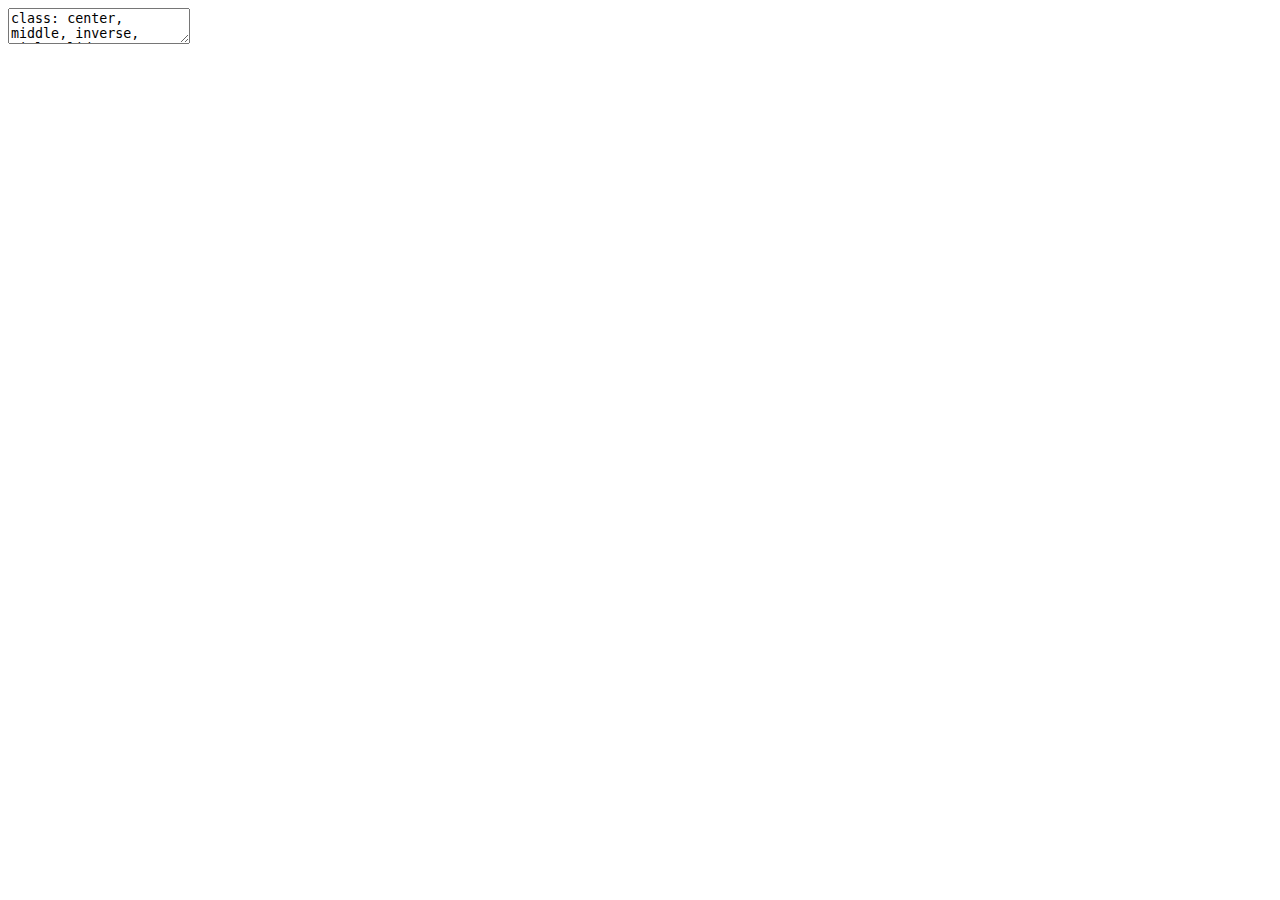
<file: index.html>
<!DOCTYPE html>
<html lang="" xml:lang="">
  <head>
    <title>SIEP - UNICEF</title>
    <meta charset="utf-8" />
    <meta name="date" content="2022-06-23" />
    <script src="index_files/header-attrs-2.14/header-attrs.js"></script>
    <link rel="stylesheet" href="xaringan-themer.css" type="text/css" />
  </head>
  <body>
    <textarea id="source">
class: center, middle, inverse, title-slide

.title[
# SIEP - UNICEF
]
.date[
### 2022-06-23
]

---




# Sinergias entre UNICEF y SIEP

- SIEP tiene como objetivo el fomento de la investigación rigurosa de cara a contribuir en las políticas públicas del país, tanto en términos de aprendizajes como en las condiciones necesarias para que todos accedan a una educación de calidad.

- No solo miramos la escuela, sino también los contextos, factores, políticas que hacen parte del entramado social (políticas sociales, protección social, infancia, etc.)

--

- SIEP reúne a investigadores de las instituciones más importantes del país

- Desde allí se puede influir positivamente en la política pública 

--

- Ambas instituciones empezando su ciclo de prioridades y acciones permite mirar en el mediano plazo


---
# Seminario

**Posibilidades**

- Seminario SIEP es un espacio consolidado de intercambio de ideas, análisis y discusión sobre políticas públicas en base a la evidencia

- Alcance regional y nacional (itinerancia en la organización)

- Asistencia nutrida formada por distintos actores: Ministerio de Educación, DRE-UGEL, docentes, estudiantes, investigadores

- Espacio para mostrar avances y hallazgos de lo que se viene haciendo y estudiando en el país

---
# Seminario

**Ruta** 

- En el marco del VIII Seminario de la SIEP (mayo 2023)

  - Concurso de tesis de Licenciatura y Maestría
  
  - Concurso de ensayos
  
- Temas:

  - Acceso, retención e integración de NNA indígenas, migrantes, con discapacidad al sistema educativo
  
  - Educación sexual integral en la secundaria
  
  - Participación y convivencia escolar

---
# Seminario

**Actividades y Recursos**

- Establecer aliados estratégicos: MINEDU, INEI, BCP, etc.
  
  - Organización
  
  - Difusión
  

---
# Producción de conocimiento en áreas relevantes para la política educativa

**Problema**

- Política educativa distante de la evidencia y del conocimiento
  
- Asuntos críticos no vienen siendo abordados con base a evidencias:
  
  - abandono escolar, migración, violencia, ESI, reforma de educación superior, educación y trabajo
  
---
# Producción de conocimiento en áreas relevantes para la política educativa

**Ruta**

- Números temáticos en Revista de la SIEP

  - Diciembre 2022: educación rural
  
  - Julio 2023: estudiantes en riesgo

  - Diciembre 2023: migración

  - Julio 2024: educación y protección social

  - Diciembre 2024: educación superior

---
# Producción de conocimiento en áreas relevantes para la política educativa

**Actividades y Recursos**

- Gestión editorial de la Revista

- Presentación de números temáticos con participación de MINEDU y otras actores

---
# Fortalecimiento de la investigación entorno a poblaciones vulnerables

**Problema**

- No existe una *cultura* en la investigación de atención a aspectos éticos, especialmente en relación a poblaciones vulnerables
  
- Problemas éticos en la práctica investigativa (plagio)
  
- Hoy en día, hay un claro movimiento hacia la necesidad de establecer protocolos claros de investigación por parte de instituciones, agencias, fondos de cooperación, etc.
  
- Al lidiar con poblaciones vulnerables, el investigador se enfrenta a casos que han de recibir atención (violencia familiar, bulying, discriminación, acoso, etc.)

---
# Fortalecimiento de la investigación entorno a poblaciones vulnerables 

**Ruta**

- Creación de un ***comité interinstitucional de ética en la investigación***
  
  - Ser el referente para el país en materia de códigos de ética en investigación
      
  - Ofrecer servicios (pagados) para investigadores y universidades (lógica de sostenibilidad en el mediano plazo)
      
  - Puerta de entrada para fomento y formación de la investigación en el mundo universitario
 
---
# Fortalecimiento de la investigación entorno a poblaciones vulnerables 
     
**Actividades y Recursos**

- Secretaría técnica

  - Desarrollo de protocolos de investigación

  - Desarrollo de procedimientos del comité
  
  - Formalización y certificación
  
- Constitución de equipos de revisores

- Promoción del comité en mundo universitario

***2 años desde incepción hasta consolidación***

---
# Formación de nuevos investigadores

**Problema**

- Muy baja calidad de investigaciones de pregrado y postrado en ciencias sociales y educación
  
- Productos de investigación no elaborados para su diseminación (tesis vs artículo en revista académica)
  
--

**Ruta**

- Taller de diseminación de investigaciones producidas (objetivo: transformar tesis en artículo)

  - Enlazar convocatoria a temas de interés

  - Enlazar a presentación y concurso de tesis en Seminario

---
# Formación de nuevos investigadores

**Actividades y Recursos**

- Organización de taller
  
  - Diseño metodológico
  
  - Organización e difusión
  
- Implementación virtual (para atender a diversidad del país)
  

***Dos ciclos: 2022/2023 y 2023/2024***


---
# Movilización social: ciencia ciudadana

**Posibilidad**

- Tecnología permite desarrollo de herramientas y soluciones muy creativas

- En el mundo se vienen desarrollando eventos donde equipos multidisciplinarios desarrollan soluciones a un problema

- El problema (y las soluciones) reciben visibilidad en el ámbito público y técnico

--

**Ruta**

- Lanzar la Hackathon por la educación

  - Ejemplos: [Digieduhack](https://digieduhack.com/en/),[Science education](https://puebloscience.devpost.com/),[AI for Common Good](https://www.x5gon.org/event/hackathon/)
  
  - Enlazar a temas de interés: abandono escolar, aprendizajes, migración

---
# Movilización social: ciencia ciudadana

**Actividades y Recursos**

- Establecer aliados estratégicos: MINEDU, INEI, BCP, etc.
  
  - Organización
  
  - Difusión
  
- Implementación virtual
  

***Dos ciclos: 2023 y 2024***

---

# Talleres formativos con periodistas

**Problema**

- Los medios de comunicación tienden a presentar representaciones sociales negativas de la población migrante, indígena, o con discapacidad. En algunos casos asociando la imagen de la población migrante a actividades delincuenciales o de violencia, y en el caso de los grupos indígenas y con discapacidad con un tratamiento paternalista, infantilizada o centrada en  la pena y el sufrimiento. 

- Estas representaciones inciden en los NNA con estas características, en su formación y en las relaciones sociales que establecen con otros.

---
# Talleres formativos con periodistas 

**Ruta**

- Organización de Talleres formativos con periodistas de los departamentos (Lima, Loreto, Huancavelica, Ucayali), donde trabaja Unicef para mejorar el tratamiento informativo en base al conocimiento y evidencia, tomando en cuenta criterios de género, interculturalidad y equidad-, sobre derechos de los NNA con énfasis en el derecho a la educación
de los grupos indígenas, migrantes, con discapacidad.

---
# Talleres formativos con periodistas

**Actividades y Recursos**

  - Diseño metodológico
  
  - Organización y difusión



    </textarea>
<style data-target="print-only">@media screen {.remark-slide-container{display:block;}.remark-slide-scaler{box-shadow:none;}}</style>
<script src="https://remarkjs.com/downloads/remark-latest.min.js"></script>
<script>var slideshow = remark.create();
if (window.HTMLWidgets) slideshow.on('afterShowSlide', function (slide) {
  window.dispatchEvent(new Event('resize'));
});
(function(d) {
  var s = d.createElement("style"), r = d.querySelector(".remark-slide-scaler");
  if (!r) return;
  s.type = "text/css"; s.innerHTML = "@page {size: " + r.style.width + " " + r.style.height +"; }";
  d.head.appendChild(s);
})(document);

(function(d) {
  var el = d.getElementsByClassName("remark-slides-area");
  if (!el) return;
  var slide, slides = slideshow.getSlides(), els = el[0].children;
  for (var i = 1; i < slides.length; i++) {
    slide = slides[i];
    if (slide.properties.continued === "true" || slide.properties.count === "false") {
      els[i - 1].className += ' has-continuation';
    }
  }
  var s = d.createElement("style");
  s.type = "text/css"; s.innerHTML = "@media print { .has-continuation { display: none; } }";
  d.head.appendChild(s);
})(document);
// delete the temporary CSS (for displaying all slides initially) when the user
// starts to view slides
(function() {
  var deleted = false;
  slideshow.on('beforeShowSlide', function(slide) {
    if (deleted) return;
    var sheets = document.styleSheets, node;
    for (var i = 0; i < sheets.length; i++) {
      node = sheets[i].ownerNode;
      if (node.dataset["target"] !== "print-only") continue;
      node.parentNode.removeChild(node);
    }
    deleted = true;
  });
})();
// add `data-at-shortcutkeys` attribute to <body> to resolve conflicts with JAWS
// screen reader (see PR #262)
(function(d) {
  let res = {};
  d.querySelectorAll('.remark-help-content table tr').forEach(tr => {
    const t = tr.querySelector('td:nth-child(2)').innerText;
    tr.querySelectorAll('td:first-child .key').forEach(key => {
      const k = key.innerText;
      if (/^[a-z]$/.test(k)) res[k] = t;  // must be a single letter (key)
    });
  });
  d.body.setAttribute('data-at-shortcutkeys', JSON.stringify(res));
})(document);
(function() {
  "use strict"
  // Replace <script> tags in slides area to make them executable
  var scripts = document.querySelectorAll(
    '.remark-slides-area .remark-slide-container script'
  );
  if (!scripts.length) return;
  for (var i = 0; i < scripts.length; i++) {
    var s = document.createElement('script');
    var code = document.createTextNode(scripts[i].textContent);
    s.appendChild(code);
    var scriptAttrs = scripts[i].attributes;
    for (var j = 0; j < scriptAttrs.length; j++) {
      s.setAttribute(scriptAttrs[j].name, scriptAttrs[j].value);
    }
    scripts[i].parentElement.replaceChild(s, scripts[i]);
  }
})();
(function() {
  var links = document.getElementsByTagName('a');
  for (var i = 0; i < links.length; i++) {
    if (/^(https?:)?\/\//.test(links[i].getAttribute('href'))) {
      links[i].target = '_blank';
    }
  }
})();</script>

<script>
slideshow._releaseMath = function(el) {
  var i, text, code, codes = el.getElementsByTagName('code');
  for (i = 0; i < codes.length;) {
    code = codes[i];
    if (code.parentNode.tagName !== 'PRE' && code.childElementCount === 0) {
      text = code.textContent;
      if (/^\\\((.|\s)+\\\)$/.test(text) || /^\\\[(.|\s)+\\\]$/.test(text) ||
          /^\$\$(.|\s)+\$\$$/.test(text) ||
          /^\\begin\{([^}]+)\}(.|\s)+\\end\{[^}]+\}$/.test(text)) {
        code.outerHTML = code.innerHTML;  // remove <code></code>
        continue;
      }
    }
    i++;
  }
};
slideshow._releaseMath(document);
</script>
<!-- dynamically load mathjax for compatibility with self-contained -->
<script>
(function () {
  var script = document.createElement('script');
  script.type = 'text/javascript';
  script.src  = 'https://mathjax.rstudio.com/latest/MathJax.js?config=TeX-MML-AM_CHTML';
  if (location.protocol !== 'file:' && /^https?:/.test(script.src))
    script.src  = script.src.replace(/^https?:/, '');
  document.getElementsByTagName('head')[0].appendChild(script);
})();
</script>
  </body>
</html>
</file>
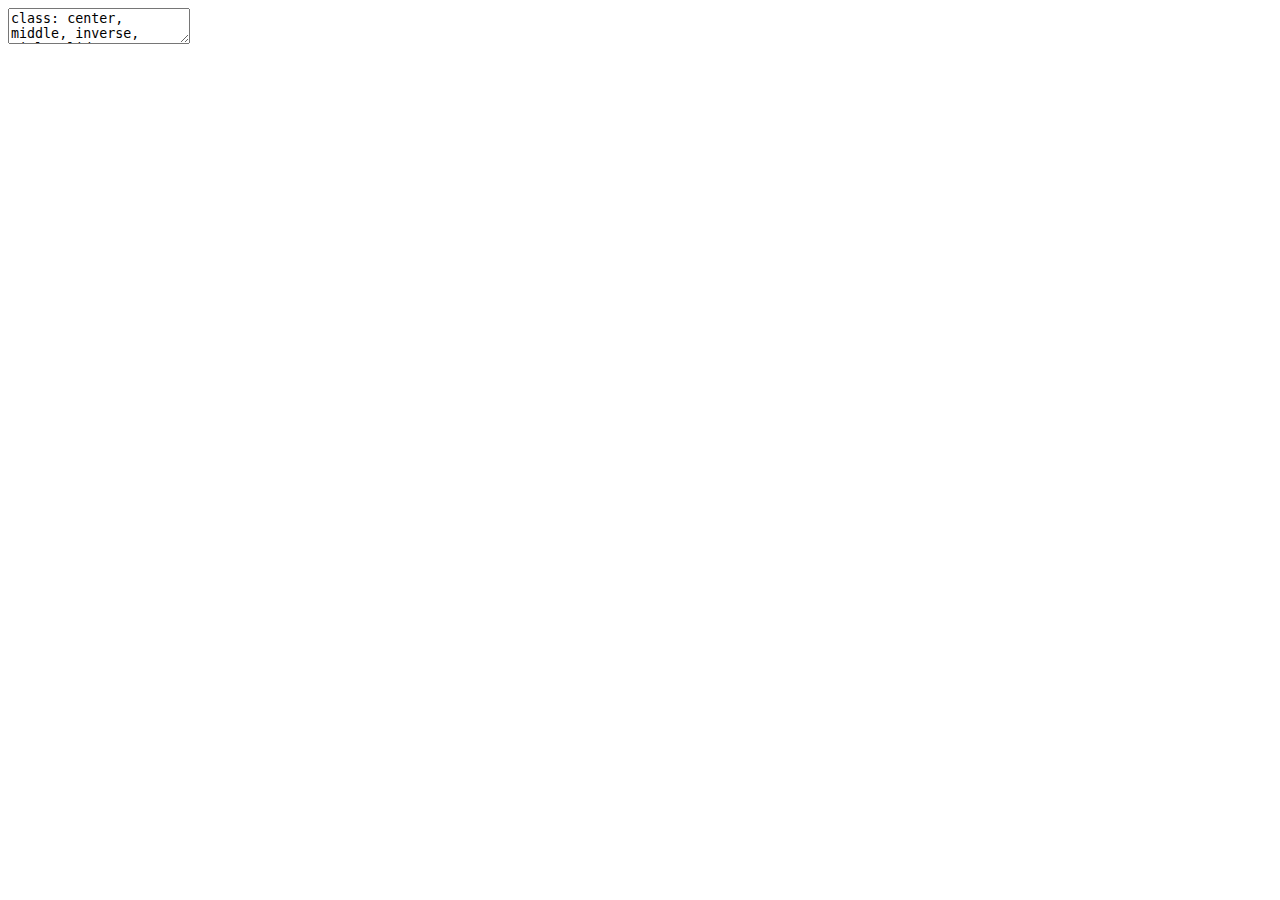
<file: presentacion.html>
<!DOCTYPE html>
<html lang="" xml:lang="">
  <head>
    <title>Plan de sostenibilidad financiera</title>
    <meta charset="utf-8" />
    <meta name="author" content="Lucas Sempé" />
    <meta name="date" content="2021-08-14" />
    <script src="libs/header-attrs-2.8/header-attrs.js"></script>
    <link href="libs/remark-css-0.0.1/default.css" rel="stylesheet" />
    <link href="libs/remark-css-0.0.1/default-fonts.css" rel="stylesheet" />
  </head>
  <body>
    <textarea id="source">
class: center, middle, inverse, title-slide

# Plan de sostenibilidad financiera
## Ideas
### Lucas Sempé
### SIEP
### 2021-08-14

---

# Objetivo

- Delinear posibles rutas de financiamiento de la SIEP de cara a una sostenibilidad financiera en el mediano y largo plazo.

--

- Fomentar el diálogo e ideas de financiamiento fuera de las convencionales.

--

- Trazar los siguientes pasos a seguir para implementar los distintos proyectos.

---

# Panorama actual

- La SIEP tiene gastos fijos anuales por xxxxxx soles (equipo, revista, web, etc.). 

- Adicionalmente tiene el Seminario con un costo neto de xxxxxx soles.

--

- Las actividades realizadas por la SIEP se basan en una combinación del voluntariado de sus miembros y financiamiento de otras instituciones (¡gracias FORGE, UNICEF!). Ello suma alrededor de 100,000 soles al año.

--

- Los ingresos por cuootas de asociados llegan a 5,000 soles anuales.

---

# Alternativas (I)

1) Crecer en número de miembros

- Ventajas

** Aumentar de manera sostenida los ingresos.

** Expande el impacto y el alcance de la SIEP.

--

- Desventajas

** Siendo cuotas tan bajas, el impacto económico de un crecimiento lineal (4 ó 5 por año) es muy bajo. Se necesitaría 3,000 miembros para cubrir necesidades.

--

- Para dialogar

** ¿Somos atractivos para tantos? ¿Qué podemos ofrecer? ¿Qué busca una masa crítica de educadores en el mundo de la investigación? ¿Se perdería la naturaleza de la institución?

--

- Opinión

** Es importante aumentar el número de asociados haciendo una campaña proactiva con una meta, por ejemplo, de incorporar 20 a 30 miembros al año.

** Pensar otro tipo de membresía.

---
# Alternativas (II)

2) Financiamiento mediante proyectos

- Ventajas

** Tenemos experiencia y contactos en ello. 

** SIEP tiene un nombre ganado debido al renombre de sus miembros.

** Permite planificar actividades y garantizar su implementación.

--

- Desventajas

** Dependencia de volatilidad de cooperantes

** Brechas entre inicios y cierres de proyectos

** Peligro de desfinanciamiento


--

- Para dialogar

** ¿Conocemos otras instituciones a quienes buscar para diversificarnos?

** ¿Podemos buscar la ruta estable de subsidio estatal (Ley de Presupuesto)?

--

- Opinión

** Construir relación con UNICEF

** Ruta de relaciones con MINEDU, UNESCO, ???, ???

---
# Alternativas (III)

3) SIEP con rol en promoción de la investigación

- Ventajas

** Dependencia de volatilidad de cooperantes

--

- Desventajas

** Dependencia de volatilidad de cooperantes

** Brechas entre inicios y cierres de proyectos

** Peligro de desfinanciamiento


--

- Para dialogar

** ¿Conocemos otras instituciones a quienes buscar para diversificarnos?

** ¿Podemos buscar la ruta estable de subsidio estatal (Ley de Presupuesto)?

--

- Opinión

** Construir relación con UNICEF

** Ruta de relaciones con MINEDU, UNESCO, ???, ???

---

# Proyecto 1: Repositorios

https://www.eurocris.org/
--- 

# Proyecto 2:

https://prolific.co/

---
# Proyecto 3: plataforma de metodología de investigación


    </textarea>
<style data-target="print-only">@media screen {.remark-slide-container{display:block;}.remark-slide-scaler{box-shadow:none;}}</style>
<script src="https://remarkjs.com/downloads/remark-latest.min.js"></script>
<script>var slideshow = remark.create({
"highlightStyle": "github",
"highlightLines": true,
"countIncrementalSlides": false
});
if (window.HTMLWidgets) slideshow.on('afterShowSlide', function (slide) {
  window.dispatchEvent(new Event('resize'));
});
(function(d) {
  var s = d.createElement("style"), r = d.querySelector(".remark-slide-scaler");
  if (!r) return;
  s.type = "text/css"; s.innerHTML = "@page {size: " + r.style.width + " " + r.style.height +"; }";
  d.head.appendChild(s);
})(document);

(function(d) {
  var el = d.getElementsByClassName("remark-slides-area");
  if (!el) return;
  var slide, slides = slideshow.getSlides(), els = el[0].children;
  for (var i = 1; i < slides.length; i++) {
    slide = slides[i];
    if (slide.properties.continued === "true" || slide.properties.count === "false") {
      els[i - 1].className += ' has-continuation';
    }
  }
  var s = d.createElement("style");
  s.type = "text/css"; s.innerHTML = "@media print { .has-continuation { display: none; } }";
  d.head.appendChild(s);
})(document);
// delete the temporary CSS (for displaying all slides initially) when the user
// starts to view slides
(function() {
  var deleted = false;
  slideshow.on('beforeShowSlide', function(slide) {
    if (deleted) return;
    var sheets = document.styleSheets, node;
    for (var i = 0; i < sheets.length; i++) {
      node = sheets[i].ownerNode;
      if (node.dataset["target"] !== "print-only") continue;
      node.parentNode.removeChild(node);
    }
    deleted = true;
  });
})();
(function() {
  "use strict"
  // Replace <script> tags in slides area to make them executable
  var scripts = document.querySelectorAll(
    '.remark-slides-area .remark-slide-container script'
  );
  if (!scripts.length) return;
  for (var i = 0; i < scripts.length; i++) {
    var s = document.createElement('script');
    var code = document.createTextNode(scripts[i].textContent);
    s.appendChild(code);
    var scriptAttrs = scripts[i].attributes;
    for (var j = 0; j < scriptAttrs.length; j++) {
      s.setAttribute(scriptAttrs[j].name, scriptAttrs[j].value);
    }
    scripts[i].parentElement.replaceChild(s, scripts[i]);
  }
})();
(function() {
  var links = document.getElementsByTagName('a');
  for (var i = 0; i < links.length; i++) {
    if (/^(https?:)?\/\//.test(links[i].getAttribute('href'))) {
      links[i].target = '_blank';
    }
  }
})();
// adds .remark-code-has-line-highlighted class to <pre> parent elements
// of code chunks containing highlighted lines with class .remark-code-line-highlighted
(function(d) {
  const hlines = d.querySelectorAll('.remark-code-line-highlighted');
  const preParents = [];
  const findPreParent = function(line, p = 0) {
    if (p > 1) return null; // traverse up no further than grandparent
    const el = line.parentElement;
    return el.tagName === "PRE" ? el : findPreParent(el, ++p);
  };

  for (let line of hlines) {
    let pre = findPreParent(line);
    if (pre && !preParents.includes(pre)) preParents.push(pre);
  }
  preParents.forEach(p => p.classList.add("remark-code-has-line-highlighted"));
})(document);</script>

<script>
slideshow._releaseMath = function(el) {
  var i, text, code, codes = el.getElementsByTagName('code');
  for (i = 0; i < codes.length;) {
    code = codes[i];
    if (code.parentNode.tagName !== 'PRE' && code.childElementCount === 0) {
      text = code.textContent;
      if (/^\\\((.|\s)+\\\)$/.test(text) || /^\\\[(.|\s)+\\\]$/.test(text) ||
          /^\$\$(.|\s)+\$\$$/.test(text) ||
          /^\\begin\{([^}]+)\}(.|\s)+\\end\{[^}]+\}$/.test(text)) {
        code.outerHTML = code.innerHTML;  // remove <code></code>
        continue;
      }
    }
    i++;
  }
};
slideshow._releaseMath(document);
</script>
<!-- dynamically load mathjax for compatibility with self-contained -->
<script>
(function () {
  var script = document.createElement('script');
  script.type = 'text/javascript';
  script.src  = 'https://mathjax.rstudio.com/latest/MathJax.js?config=TeX-MML-AM_CHTML';
  if (location.protocol !== 'file:' && /^https?:/.test(script.src))
    script.src  = script.src.replace(/^https?:/, '');
  document.getElementsByTagName('head')[0].appendChild(script);
})();
</script>
  </body>
</html>
</file>
<file: xaringan-themer.css>
/* -------------------------------------------------------
 *
 *     !! This file was generated by xaringanthemer !!
 *
 *  Changes made to this file directly will be overwritten
 *  if you used xaringanthemer in your xaringan slides Rmd
 *
 *  Issues or likes?
 *    - https://github.com/gadenbuie/xaringanthemer
 *    - https://www.garrickadenbuie.com
 *
 *  Need help? Try:
 *    - vignette(package = "xaringanthemer")
 *    - ?xaringanthemer::style_xaringan
 *    - xaringan wiki: https://github.com/yihui/xaringan/wiki
 *    - remarkjs wiki: https://github.com/gnab/remark/wiki
 *
 *  Version: 0.4.1
 *
 * ------------------------------------------------------- */
@import url(https://fonts.googleapis.com/css?family=Montserrat:300,300i&display=swap);
@import url(https://fonts.googleapis.com/css?family=Josefin+Sans&display=swap);
@import url(https://fonts.googleapis.com/css?family=Fira+Mono&display=swap);


:root {
  /* Fonts */
  --text-font-family: Montserrat;
  --text-font-is-google: 1;
  --text-font-family-fallback: -apple-system, BlinkMacSystemFont, avenir next, avenir, helvetica neue, helvetica, Ubuntu, roboto, noto, segoe ui, arial;
  --text-font-base: sans-serif;
  --header-font-family: 'Josefin Sans';
  --header-font-is-google: 1;
  --header-font-family-fallback: Georgia, serif;
  --code-font-family: 'Fira Mono';
  --code-font-is-google: 1;
  --base-font-size: 20px;
  --text-font-size: 1rem;
  --code-font-size: 0.9rem;
  --code-inline-font-size: 1em;
  --header-h1-font-size: 2.0rem;
  --header-h2-font-size: 2.25rem;
  --header-h3-font-size: 1.75rem;

  /* Colors */
  --text-color: #272822;
  --header-color: #1c5253;
  --background-color: #FFFFFF;
  --link-color: #1c5253;
  --text-bold-color: #1c5253;
  --code-highlight-color: rgba(255,255,0,0.5);
  --inverse-text-color: #FFFFFF;
  --inverse-background-color: #1c5253;
  --inverse-header-color: #FFFFFF;
  --inverse-link-color: #1c5253;
  --title-slide-background-color: #1c5253;
  --title-slide-text-color: #FFFFFF;
  --header-background-color: #1c5253;
  --header-background-text-color: #FFFFFF;
  --base: #1c5253;
  --white: #FFFFFF;
  --black: #272822;
}

html {
  font-size: var(--base-font-size);
}

body {
  font-family: var(--text-font-family), var(--text-font-family-fallback), var(--text-font-base);
  font-weight: 300;
  color: var(--text-color);
}
h1, h2, h3 {
  font-family: var(--header-font-family), var(--header-font-family-fallback);
  font-weight: 600;
  color: var(--header-color);
}
.remark-slide-content {
  background-color: var(--background-color);
  font-size: 1rem;
  padding: 16px 64px 16px 64px;
  width: 100%;
  height: 100%;
}
.remark-slide-content h1 {
  font-size: var(--header-h1-font-size);
}
.remark-slide-content h2 {
  font-size: var(--header-h2-font-size);
}
.remark-slide-content h3 {
  font-size: var(--header-h3-font-size);
}
.remark-code, .remark-inline-code {
  font-family: var(--code-font-family), Menlo, Consolas, Monaco, Liberation Mono, Lucida Console, monospace;
}
.remark-code {
  font-size: var(--code-font-size);
}
.remark-inline-code {
  font-size: var(--code-inline-font-size);
  color: #1c5253;
}
.remark-slide-number {
  color: #1c5253;
  opacity: 1;
  font-size: 0.9rem;
}
strong {
  font-weight: bold;
  color: var(--text-bold-color);
}
a, a > code {
  color: var(--link-color);
  text-decoration: none;
}
.footnote {
  position: absolute;
  bottom: 60px;
  padding-right: 4em;
  font-size: 0.9em;
}
.remark-code-line-highlighted {
  background-color: var(--code-highlight-color);
}
.inverse {
  background-color: var(--inverse-background-color);
  color: var(--inverse-text-color);
  
}
.inverse h1, .inverse h2, .inverse h3 {
  color: var(--inverse-header-color);
}
.inverse a, .inverse a > code {
  color: var(--inverse-link-color);
}
.title-slide, .title-slide h1, .title-slide h2, .title-slide h3 {
  color: var(--title-slide-text-color);
}
.title-slide {
  background-color: var(--title-slide-background-color);
}
.title-slide .remark-slide-number {
  display: none;
}
/* Two-column layout */
.left-column {
  width: 20%;
  height: 92%;
  float: left;
}
.left-column h2, .left-column h3 {
  color: #1c525399;
}
.left-column h2:last-of-type, .left-column h3:last-child {
  color: #1c5253;
}
.right-column {
  width: 75%;
  float: right;
  padding-top: 1em;
}
.pull-left {
  float: left;
  width: 47%;
}
.pull-right {
  float: right;
  width: 47%;
}
.pull-right + * {
  clear: both;
}
img, video, iframe {
  max-width: 100%;
}
blockquote {
  border-left: solid 5px #1c525380;
  padding-left: 1em;
}
.remark-slide table {
  margin: auto;
  border-top: 1px solid #666;
  border-bottom: 1px solid #666;
}
.remark-slide table thead th {
  border-bottom: 1px solid #ddd;
}
th, td {
  padding: 5px;
}
.remark-slide thead, .remark-slide tfoot, .remark-slide tr:nth-child(even) {
  background: #D1DCDC;
}
table.dataTable tbody {
  background-color: var(--background-color);
  color: var(--text-color);
}
table.dataTable.display tbody tr.odd {
  background-color: var(--background-color);
}
table.dataTable.display tbody tr.even {
  background-color: #D1DCDC;
}
table.dataTable.hover tbody tr:hover, table.dataTable.display tbody tr:hover {
  background-color: rgba(255, 255, 255, 0.5);
}
.dataTables_wrapper .dataTables_length, .dataTables_wrapper .dataTables_filter, .dataTables_wrapper .dataTables_info, .dataTables_wrapper .dataTables_processing, .dataTables_wrapper .dataTables_paginate {
  color: var(--text-color);
}
.dataTables_wrapper .dataTables_paginate .paginate_button {
  color: var(--text-color) !important;
}

/* Horizontal alignment of code blocks */
.remark-slide-content.left pre,
.remark-slide-content.center pre,
.remark-slide-content.right pre {
  text-align: start;
  width: max-content;
  max-width: 100%;
}
.remark-slide-content.left pre,
.remark-slide-content.right pre {
  min-width: 50%;
  min-width: min(40ch, 100%);
}
.remark-slide-content.center pre {
  min-width: 66%;
  min-width: min(50ch, 100%);
}
.remark-slide-content.left pre {
  margin-left: unset;
  margin-right: auto;
}
.remark-slide-content.center pre {
  margin-left: auto;
  margin-right: auto;
}
.remark-slide-content.right pre {
  margin-left: auto;
  margin-right: unset;
}

/* Slide Header Background for h1 elements */
.remark-slide-content.header_background > h1 {
  display: block;
  position: absolute;
  top: 0;
  left: 0;
  width: 100%;
  background: var(--header-background-color);
  color: var(--header-background-text-color);
  padding: 2rem 64px 1.5rem 64px;
  margin-top: 0;
  box-sizing: border-box;
}
.remark-slide-content.header_background {
  padding-top: 7rem;
}

@page { margin: 0; }
@media print {
  .remark-slide-scaler {
    width: 100% !important;
    height: 100% !important;
    transform: scale(1) !important;
    top: 0 !important;
    left: 0 !important;
  }
}

.base {
  color: var(--base);
}
.bg-base {
  background-color: var(--base);
}
.white {
  color: var(--white);
}
.bg-white {
  background-color: var(--white);
}
.black {
  color: var(--black);
}
.bg-black {
  background-color: var(--black);
}
</file>
<file: libs/remark-css-0.0.1/default.css>
a, a > code {
  color: rgb(249, 38, 114);
  text-decoration: none;
}
.footnote {
  position: absolute;
  bottom: 3em;
  padding-right: 4em;
  font-size: 90%;
}
.remark-code-line-highlighted     { background-color: #ffff88; }

.inverse {
  background-color: #272822;
  color: #d6d6d6;
  text-shadow: 0 0 20px #333;
}
.inverse h1, .inverse h2, .inverse h3 {
  color: #f3f3f3;
}
/* Two-column layout */
.left-column {
  color: #777;
  width: 20%;
  height: 92%;
  float: left;
}
.left-column h2:last-of-type, .left-column h3:last-child {
  color: #000;
}
.right-column {
  width: 75%;
  float: right;
  padding-top: 1em;
}
.pull-left {
  float: left;
  width: 47%;
}
.pull-right {
  float: right;
  width: 47%;
}
.pull-right + * {
  clear: both;
}
img, video, iframe {
  max-width: 100%;
}
blockquote {
  border-left: solid 5px lightgray;
  padding-left: 1em;
}
.remark-slide table {
  margin: auto;
  border-top: 1px solid #666;
  border-bottom: 1px solid #666;
}
.remark-slide table thead th { border-bottom: 1px solid #ddd; }
th, td { padding: 5px; }
.remark-slide thead, .remark-slide tfoot, .remark-slide tr:nth-child(even) { background: #eee }

@page { margin: 0; }
@media print {
  .remark-slide-scaler {
    width: 100% !important;
    height: 100% !important;
    transform: scale(1) !important;
    top: 0 !important;
    left: 0 !important;
  }
}
</file>
<file: libs/remark-css-0.0.1/default-fonts.css>
@import url(https://fonts.googleapis.com/css?family=Yanone+Kaffeesatz);
@import url(https://fonts.googleapis.com/css?family=Droid+Serif:400,700,400italic);
@import url(https://fonts.googleapis.com/css?family=Source+Code+Pro:400,700);

body { font-family: 'Droid Serif', 'Palatino Linotype', 'Book Antiqua', Palatino, 'Microsoft YaHei', 'Songti SC', serif; }
h1, h2, h3 {
  font-family: 'Yanone Kaffeesatz';
  font-weight: normal;
}
.remark-code, .remark-inline-code { font-family: 'Source Code Pro', 'Lucida Console', Monaco, monospace; }
</file>
